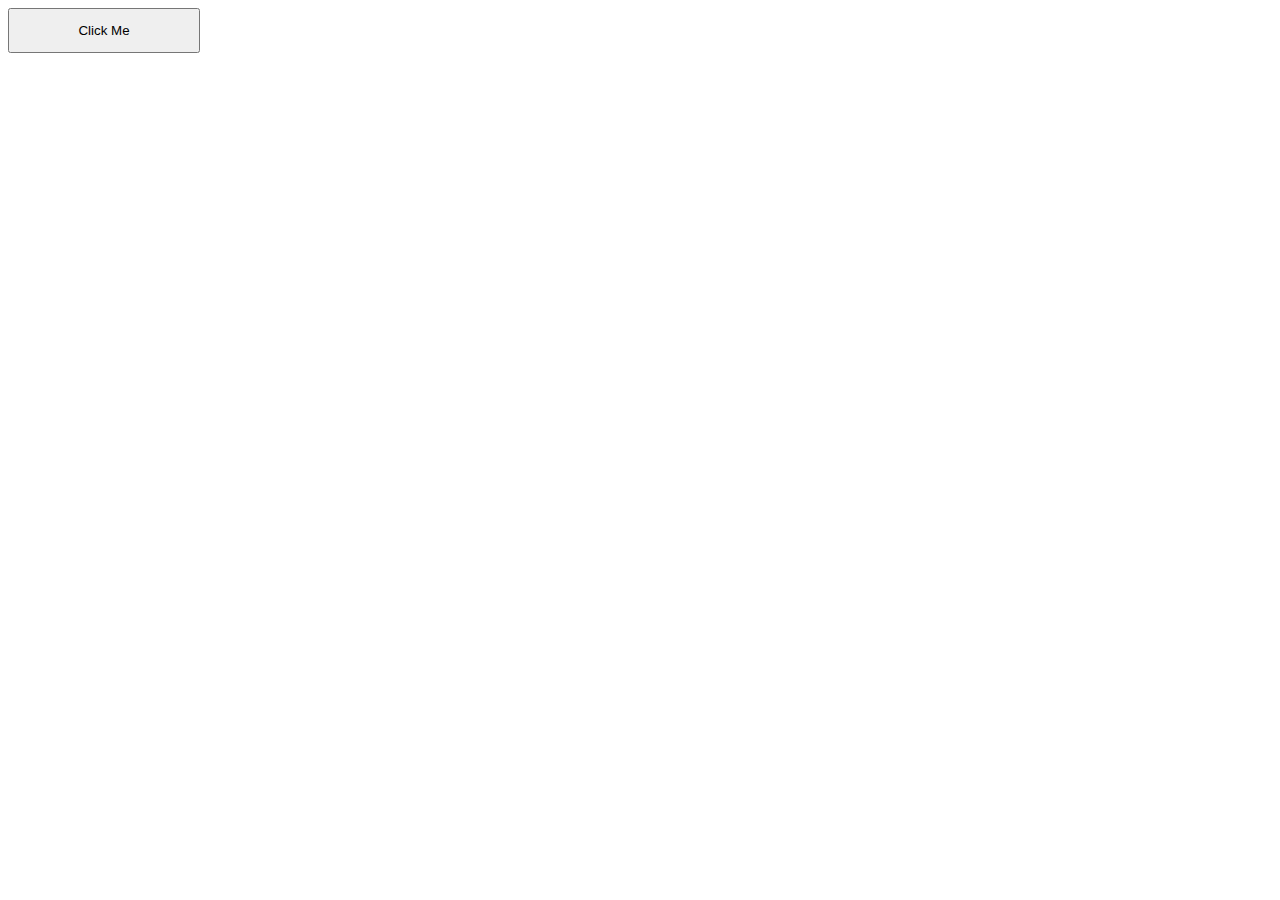
<file: challenges/dog-photo-gallery/index.html>
<!DOCTYPE html>
<html>

<head>
    <link type="text/css" rel="stylesheet" href="style.css" />
    <title>Dog photo gallery</title>
</head>

<body>
    <button id="dogButton" onclick="getNewImage()">Click Me</button>
    <ul id="dogListContainers"></ul>

</body>
<script src="script.js"></script>

</html>
</file>
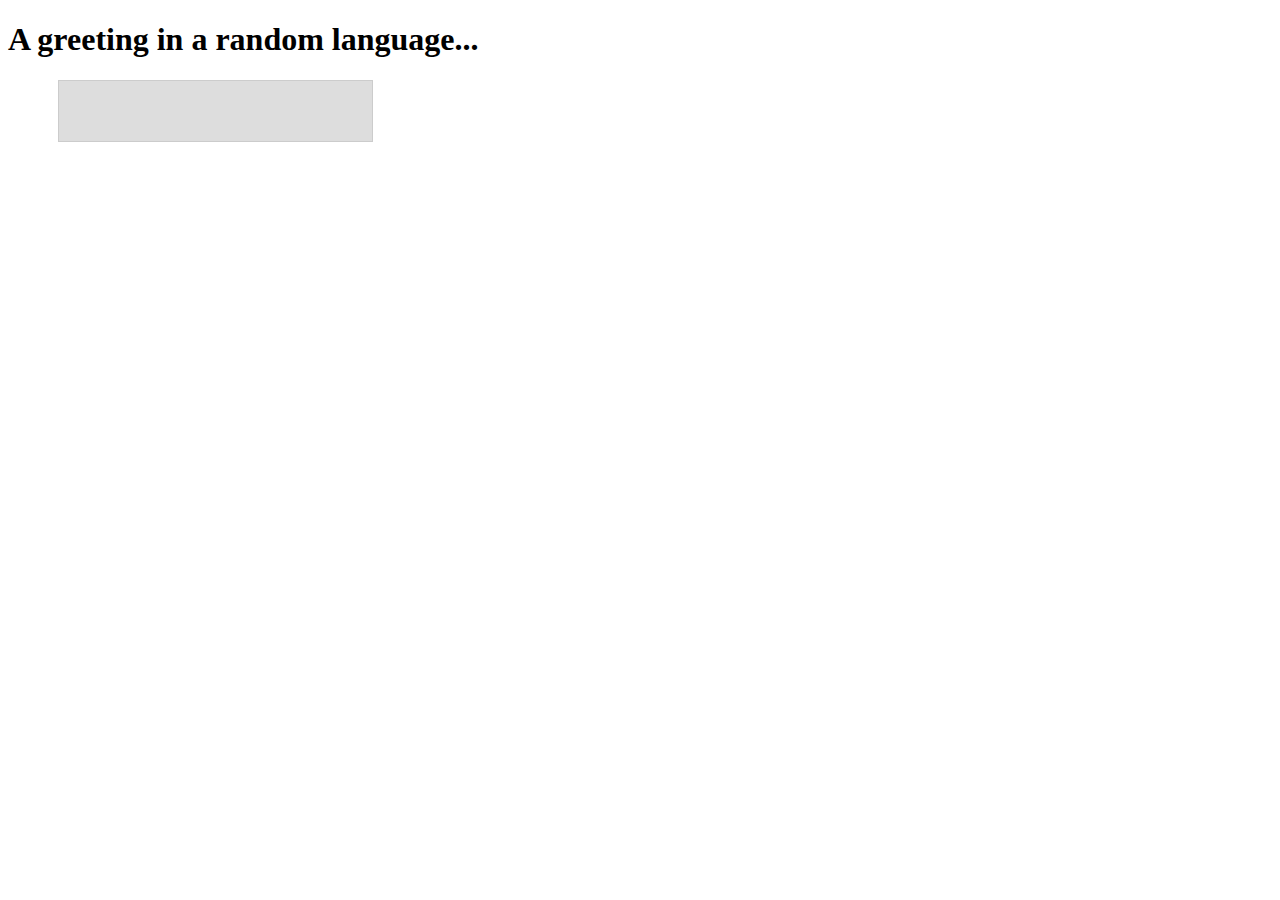
<file: exercises/fetch-exercise/index.html>
<!DOCTYPE html>
<html lang="en">

<head>
  <meta charset="utf-8" />
  <title>CodeYourFuture - Fetch</title>
  <meta name="description" content="Introduction to Fetch" />
  <meta name="author" content="CodeYourFuture" />
  <style>
    #greeting-text {
      font-size: 20px;
      border: 1px solid #ccc;
      background-color: #ddd;
      width: 20%;
      text-align: center;
      margin: 0 50px;
      padding: 30px;
    }
  </style>
</head>

<body>
  <h1>A greeting in a random language...</h1>
  <p id="greeting-text"></p>

  <script src="exercise.js"></script>
</body>

</html>
</file>
<file: challenges/dog-photo-gallery/style.css>
#dogButton{
    width: 15vw;
    height: 5vh;
}

#dogImage {
    max-width: 20vh;
    max-height: 20vh;
}
</file>
